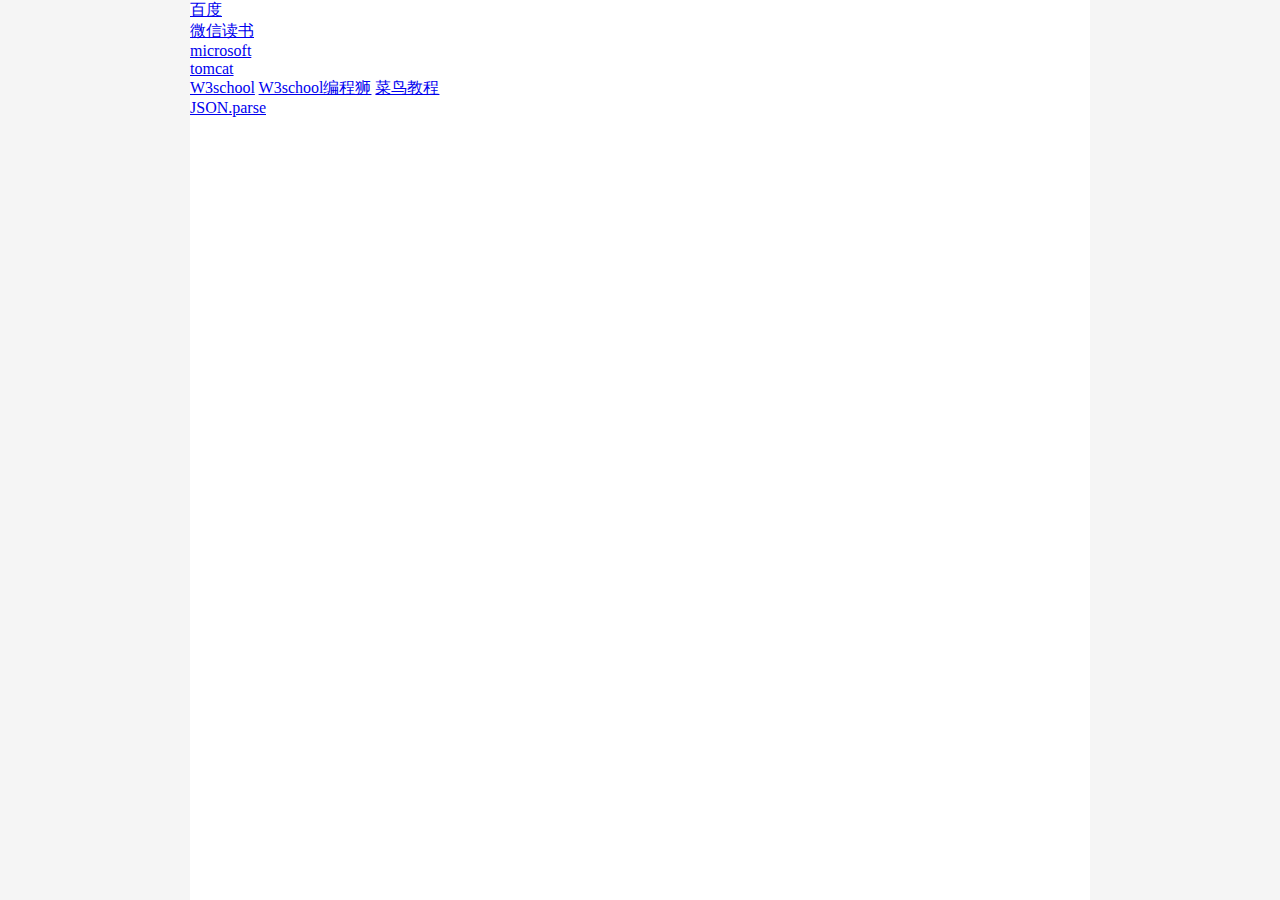
<file: index.html>
<!DOCTYPE html>
<html lang="zh">
<head>
    <meta charset="UTF-8">
    <title>1404405152个人首页</title>
    <script src="other/stringUtil.js"></script>
    <style>
        html{
            height: 100%;
        }
        body{
            margin: 0;
            height: 100%;
            background-color: whitesmoke;
        }
        .content{
            margin: auto;
            width: 900px;
            min-height: 100%;
            height: auto;
            background-color: white;
        }
    </style>
    <script>
        demo(1,2,3,4,5,6);
    </script>
</head>
<body>
    <div class="content">
        <div>
            <a href="https://www.baidu.com/" target="_blank">百度</a>
        </div>
        <div>
            <a href="https://weread.qq.com/" target="_blank">微信读书</a>
        </div>
        <div>
            <a href="https://www.microsoft.com/" target="_blank">microsoft</a>
        </div>
        <div>
            <a href="https://tomcat.apache.org/" target="_blank">tomcat</a>
        </div>
        <div>
            <a href="https://www.w3school.com.cn/index.html" target="_blank">W3school</a>
            <a href="https://www.w3cschool.cn/" target="_blank">W3school编程狮</a>
            <a href="https://www.runoob.com/" target="_blank">菜鸟教程</a>
        </div>
        <div>
            <a href="/pages/jsonparse/jsonparse.html" target="_blank">JSON.parse</a>
        </div>
    </div>
</body>
</html>
</file>
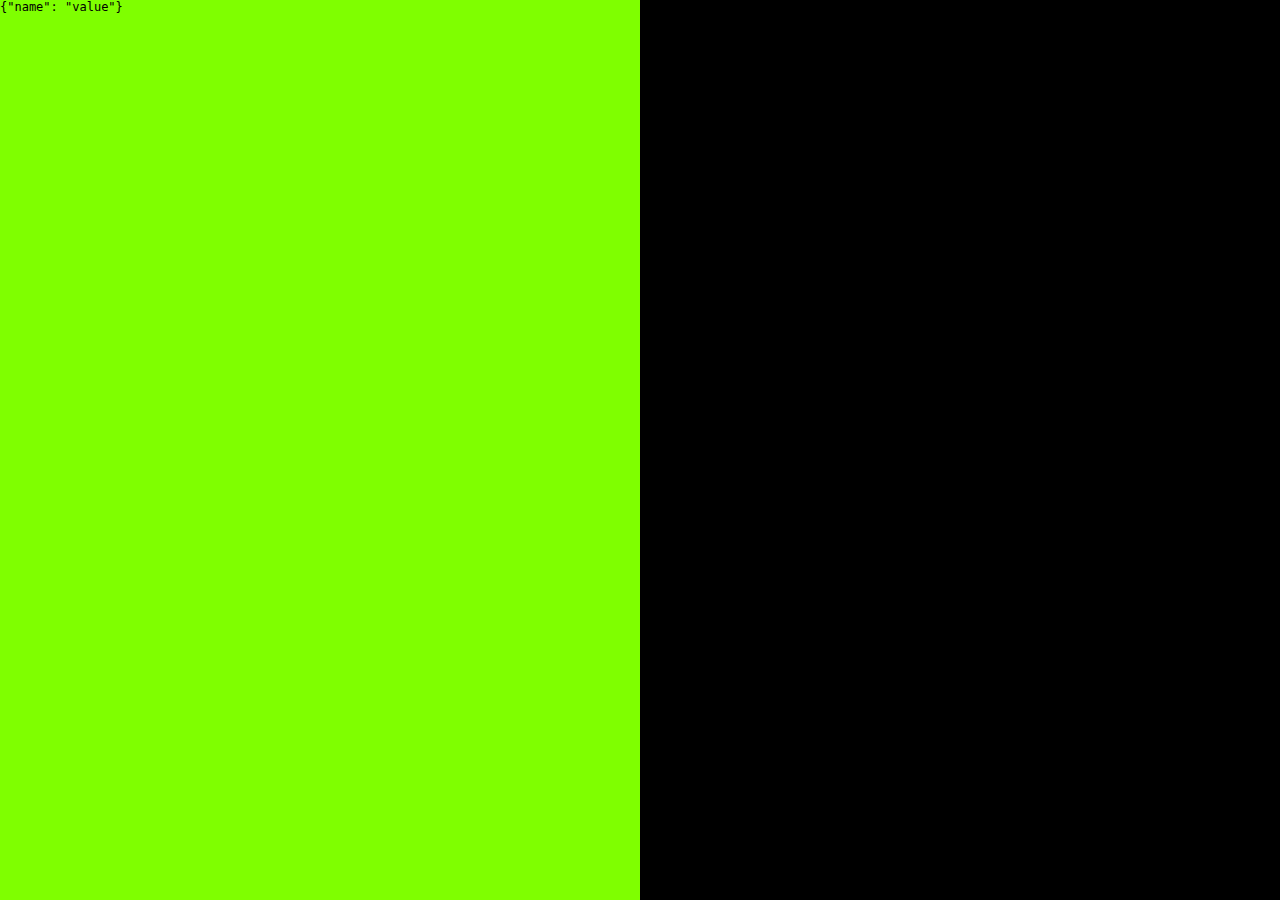
<file: jsonparse/jsonparse.html>
<!DOCTYPE html>
<html lang="ch">
<head>
    <meta charset="UTF-8">
    <title>json解析</title>
    <link rel="stylesheet" type="text/css" href="jsonparse.css">
    <script src="jsonparse.js"></script>
</head>
<body>
    <div class="left">
        <textarea id="textarea" class="input" onchange="change()">{"name": "value"}</textarea>
    </div>
    <div class="right">
        <div id="output" class="output"></div>
    </div>
</body>
</html>
</file>
<file: jsonparse/jsonparse.css>
html, body{
    margin: 0;
    height: 100%;
    font-size: 0;
}
.left, .right{
    float: left;
    width: 50%;
    height: 100%;
}
.input {
    width: 100%;
    min-height: 100%;
    height: auto;
    font-size: 12px;

    border: none;
    background-color: chartreuse;
    resize: none;
    padding: 0;
}
.output {
    width: 100%;
    min-height: 100%;
    height: auto;
    font-size: 12px;

    background-color: black;
    color: white;
}
</file>
